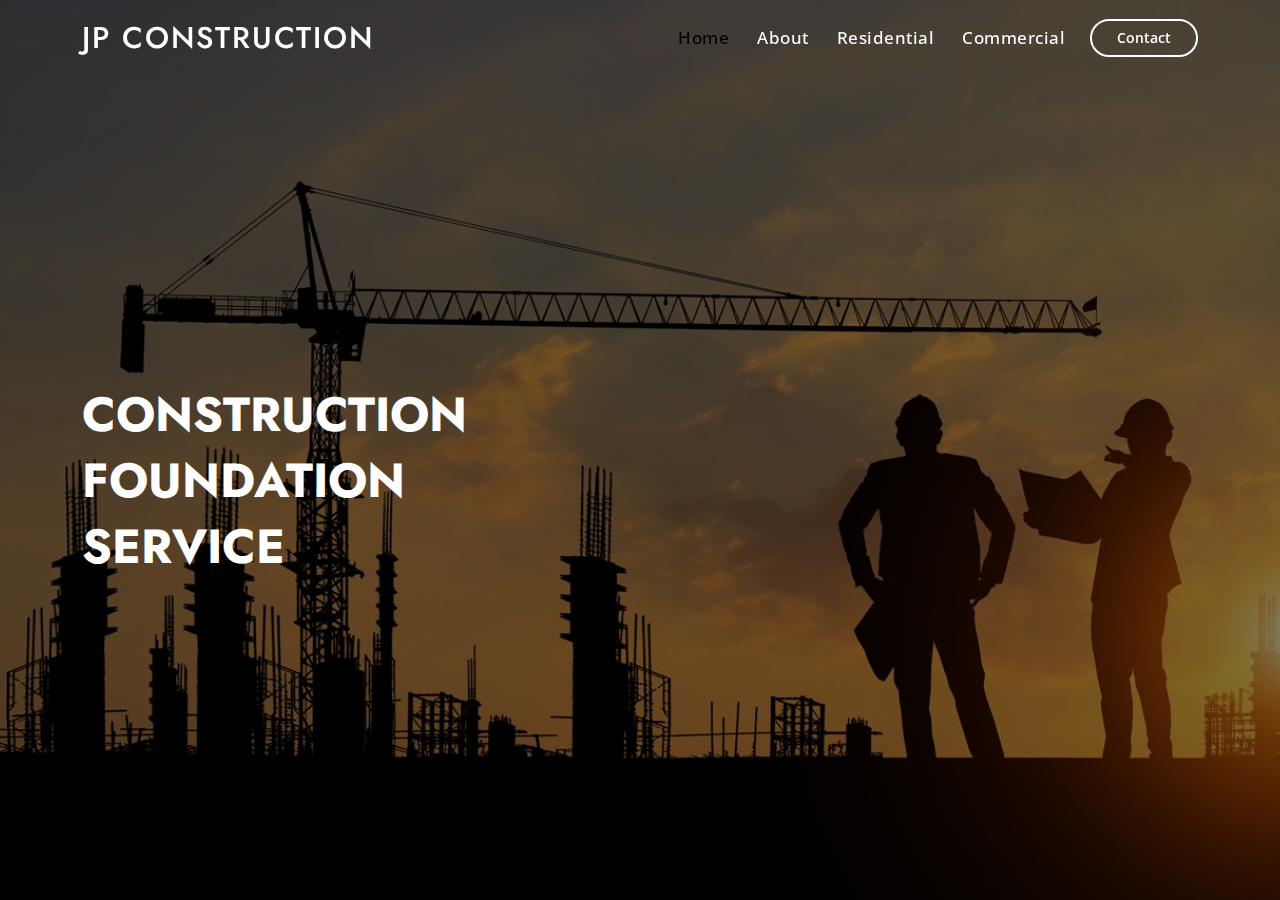
<file: JP CONSTRUCTION/index.html>
<!DOCTYPE html>
<html lang="en">

<head>
  <meta charset="utf-8">
  <meta content="width=device-width, initial-scale=1.0" name="viewport">

  <title>Home Page - JP Construction</title>
  <meta content="" name="description">
  <meta content="" name="keywords">

  <!-- Google Fonts -->
  <link href="https://fonts.googleapis.com/css?family=Open+Sans:300,300i,400,400i,600,600i,700,700i|Jost:300,300i,400,400i,500,500i,600,600i,700,700i|Poppins:300,300i,400,400i,500,500i,600,600i,700,700i" rel="stylesheet">

  <!--CSS Files -->
  <link href="assets/vendor/bootstrap/css/bootstrap.min.css" rel="stylesheet">

  <!-- Template Main CSS File -->
  <link href="assets/css/style.css" rel="stylesheet">

</head>

<body>

  <!-- ======= Header ======= -->
  <header id="header" class="fixed-top ">
    <div class="container d-flex align-items-center">

      <h1 class="logo mr-auto"><a href="index.html">JP Construction</a></h1>

      <nav class="nav-menu d-none d-lg-block">
        <ul>
          <li class="active"><a href="index.html">Home</a></li>
          <li><a href="assets/AboutUs.html">About</a></li>
          <li><a href="assets/ResidentialPage.html">Residential</a></li>
          <li><a href="assets/CommercialPage.html">Commercial</a></li>
        </ul>
      </nav><!-- .nav-menu -->

      <a href="assets/contactPage.html" class="contact-btn scrollto">Contact</a>

    </div>
  </header><!-- End Header -->

  <!-- ======= Hero Section ======= -->
  <section id="hero" class="d-flex align-items-center">

    <div class="container">
      <div class="row">
        <div class="col6">
          <h1>CONSTRUCTION</h1>
          <h1>FOUNDATION</h1>
          <h1>SERVICE</h1>
        </div>

      </div>
    </div>

  </section><!-- End Hero -->

</body>

</html>
</file>
<file: JP CONSTRUCTION/assets/css/style.css>
body {
  font-family: "Open Sans", sans-serif;
  background-image:linear-gradient(rgba(0,0,0,0.5),rgba(0,0,0,0.5)), url('../img/construction.jpg');
  height: 100vh;
  background-size: cover;
  background-attachment: fixed;
  background-position: center;
}

a {
  text-decoration: none;
}

a:hover {
  text-decoration: none;
}

h1, h2, h3, h4, h5, h6 {
  font-family: "Jost", sans-serif;
}



/*--------------------------------------------------------------
# Header
--------------------------------------------------------------*/
#header {
  z-index: 997;
  padding: 15px 0;
}


#header .logo {
  font-size: 30px;
  margin: 0;
  padding: 0;
  line-height: 1;
  font-weight: 500;
  letter-spacing: 2px;
  text-transform: uppercase;
}

#header .logo a {
  color: #fff;
}

#header .logo img {
  max-height: 40px;
}

/*--------------------------------------------------------------
# Navigation Menu
--------------------------------------------------------------*/
/* Desktop Navigation */
.nav-menu ul {
  margin: 0;
  padding: 0;
  list-style: none;
}

.nav-menu > ul {
  display: flex;
}

.nav-menu > ul > li {
  position: relative;
  white-space: nowrap;
  padding: 10px 0 10px 28px;
}

.nav-menu a {
  display: block;
  position: relative;
  color: #fff;
  transition: 0.3s;
  font-size: 15px;
  letter-spacing: 0.5px;
  font-weight: 500;
  font-family: "Open Sans", sans-serif;
  font: bold;
  font-size: 17px;
}

.nav-menu a:hover, .nav-menu .active > a, .nav-menu li:hover > a {
  color: black;
}


/* Get Startet Button */
.contact-btn {
  margin-left: 25px;
  color: white;
  border-radius: 50px;
  padding: 6px 25px 7px 25px;
  white-space: nowrap;
  transition: 0.3s;
  font-size: 14px;
  display: inline-block;
  border: 2px solid white;
  font-weight: 600;
}

.contact-btn:hover {
  background: black;
  color: white;
}

@media (max-width: 768px) {
  .contact-btn {
    margin: 0 48px 0 0;
    padding: 6px 20px 7px 20px;
  }
}

/*--------------------------------------------------------------
# Hero Section
--------------------------------------------------------------*/
#hero {
  width: 100%;
  height: 100vh;

}

#hero .container {
  padding-top: 72px;
}

#hero h1 {
  margin: 0 0 10px 0;
  font-size: 48px;
  font-weight: 700;
  line-height: 56px;
  color: #fff;
}
</file>
